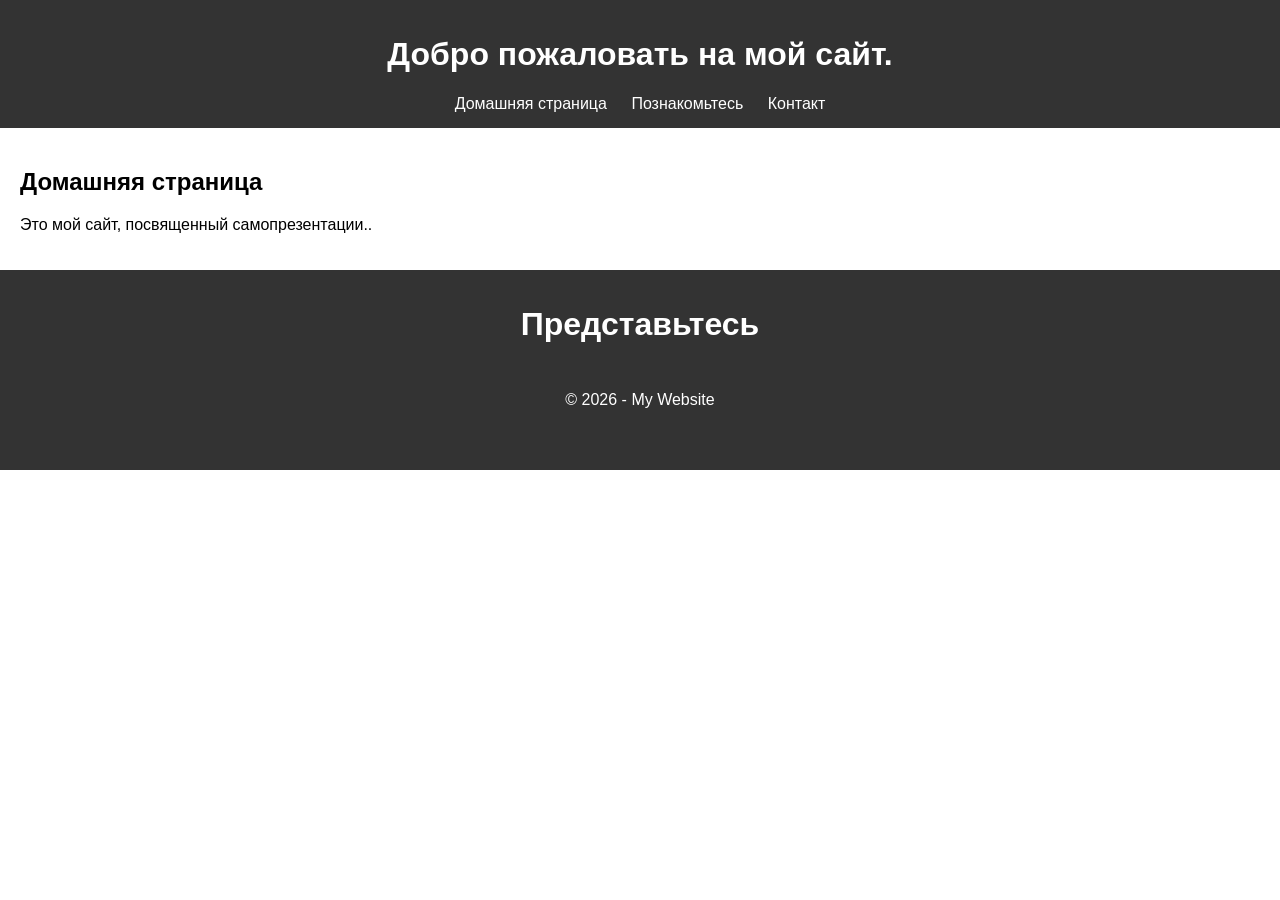
<file: index.html>
<!DOCTYPE html>
<html lang="vi">
<head>
    <meta charset="UTF-8">
    <title>Домашняя страница</title>
    <link rel="stylesheet" href="style.css">
</head>
<body>
    <header>
        <h1>Добро пожаловать на мой сайт.</h1>
        <nav>
            <a href="index.html">Домашняя страница</a>
            <a href="about.html">Познакомьтесь</a>
            <a href="contact.html">Контакт</a>
        </nav>
    </header>

    <main>
        <h2>Домашняя страница</h2>
        <p>Это мой сайт, посвященный самопрезентации..</p>
    </main>

     
</body>
</html>
<!DOCTYPE html>
<html lang="vi">
<head>
    <meta charset="UTF-8">
    <title>Познакомьтесь</title>
    <link rel="stylesheet" href="style.css">
</head>
<body>
    <header>
        <h1>Представьтесь</h1>
        <nav>
           
       <footer>
        <p>© 2026 - My Website</p>
    <footer>


</html>
</file>
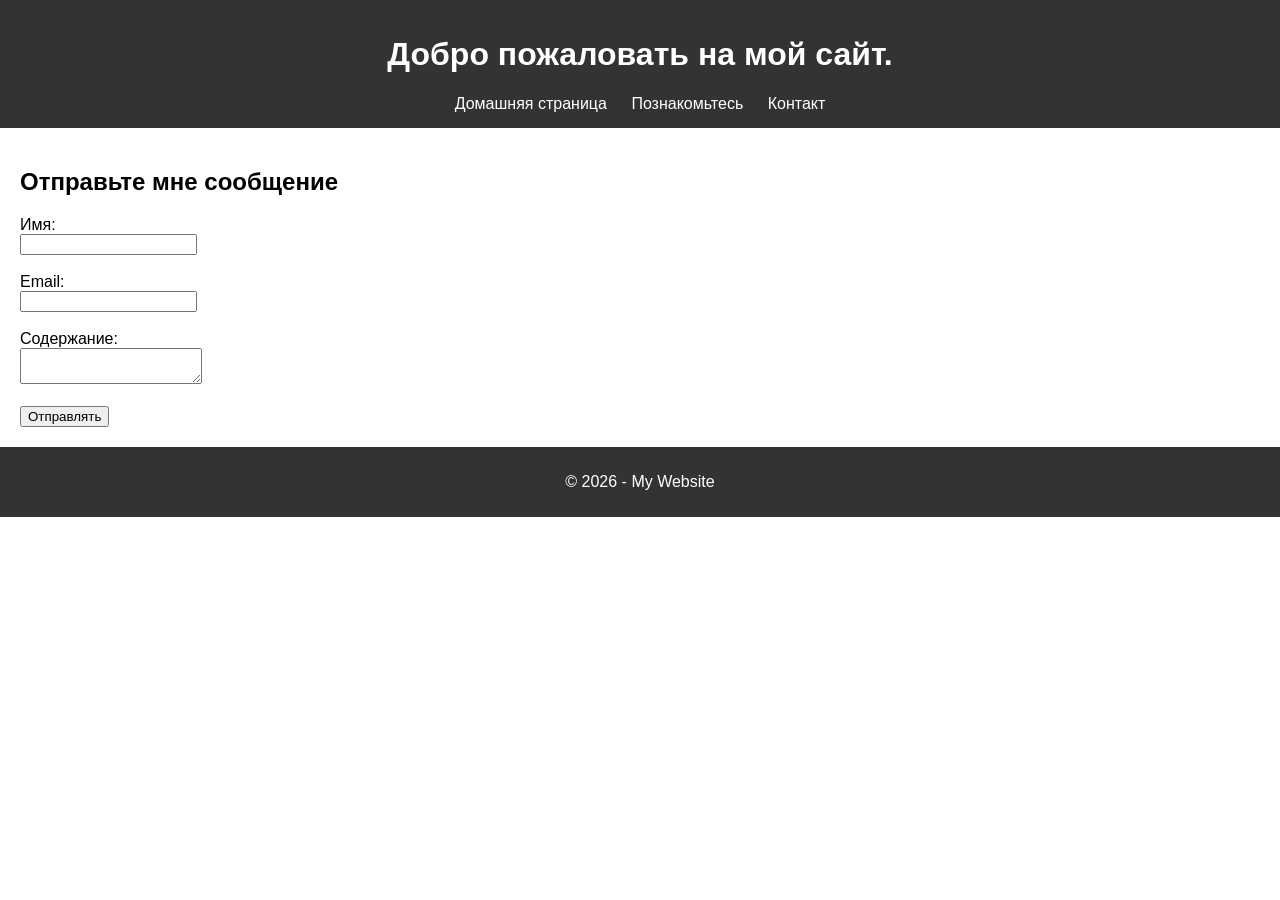
<file: contact.html>
<!DOCTYPE html>
<html lang="vi">
<head>
    <meta charset="UTF-8">
    <title>Домашняя страница</title>
    <link rel="stylesheet" href="style.css">
</head>
<body>
    <header>
        <h1>Добро пожаловать на мой сайт.</h1>
        <nav>
            <a href="index.html">Домашняя страница</a>
            <a href="about.html">Познакомьтесь</a>
            <a href="contact.html">Контакт</a>
        </nav>
    </header>

    <main>
        <h2>Отправьте мне сообщение</h2>
        <form>
            <label>Имя:</label><br>
            <input type="text"><br><br>
            <label>Email:</label><br>
            <input type="email"><br><br>

            <label>Содержание:</label><br>
            <textarea></textarea><br><br>

            <button type="submit">Отправлять</button>
        </form>
    </main>

    <footer>
        <p>© 2026 - My Website</p>
    </footer>
</body>
</html>
</file>
<file: style.css>
body {
    font-family: Arial;
    margin: 0;
    padding: 0;
}

header {
    background: #333;
    color: white;
    padding: 15px;
    text-align: center;
}

nav a {
    color: white;
    margin: 0 10px;
    text-decoration: none;
}

nav a:hover {
    text-decoration: underline;
}

main {
    padding: 20px;
}

footer {
    background: #333;
    color: white;
    text-align: center;
    padding: 10px;
}
</file>
